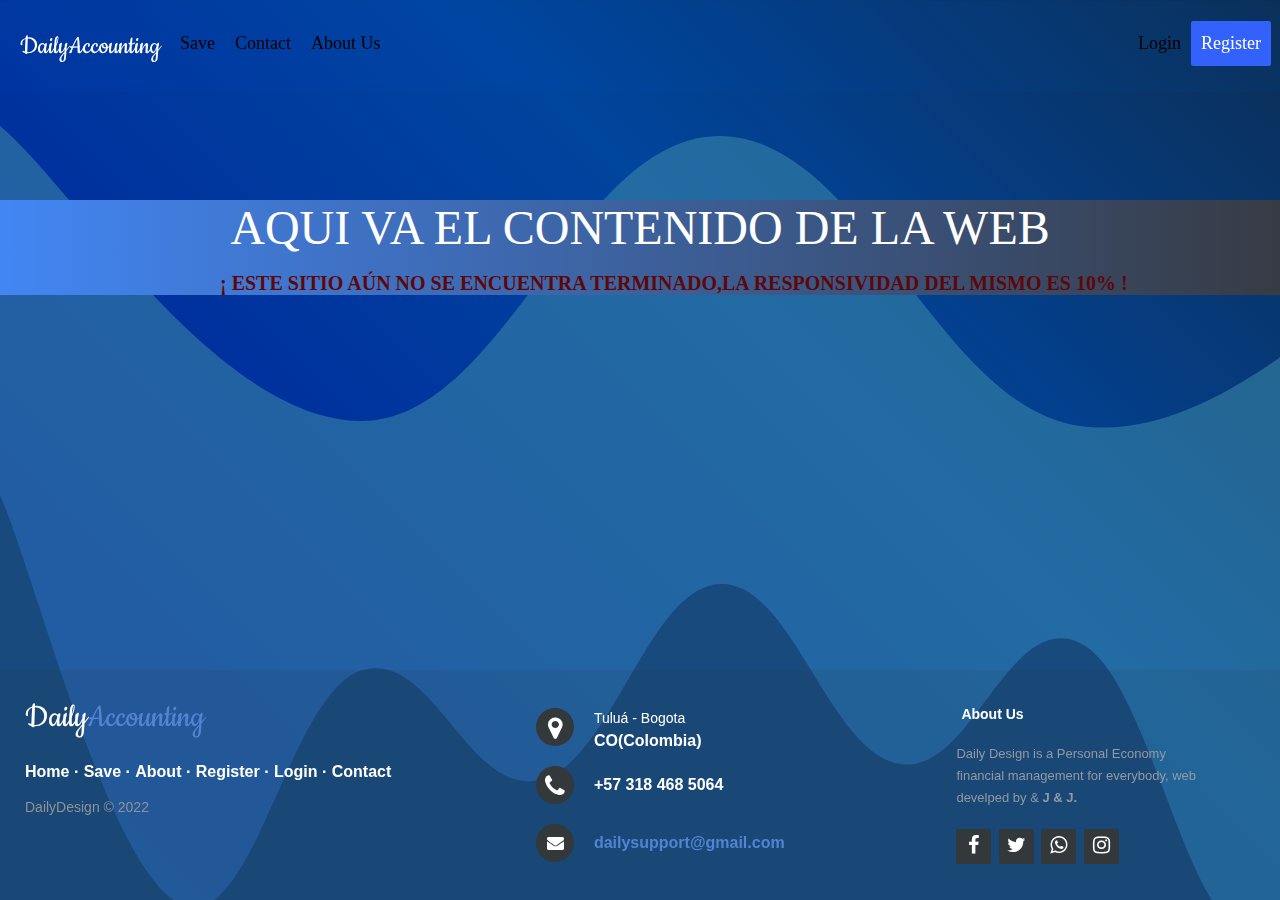
<file: Downloads/proyecto/index.html>
<!DOCTYPE html>
<html lang="es">
<head>
    <meta charset="UTF-8">
    <meta http-equiv="X-UA-Compatible" content="IE=edge">
    <meta name="viewport" content="width=device-width, initial-scale=1.0">
    <meta name="description" content="Web App dedicated to personal financial calculation and management with emphasis on savings and budget management." />
    <link rel="stylesheet" type="text/css" href="styles.css">
    <link rel="shortcut icon" href="/logo.png" type="image/x-icon">
    <link rel="stylesheet" href="https://cdnjs.cloudflare.com/ajax/libs/font-awesome/6.2.0/css/all.min.css">
    <link rel="stylesheet" href="http://maxcdn.bootstrapcdn.com/font-awesome/4.2.0/css/font-awesome.min.css">
    <link href="http://fonts.googleapis.com/css?family=Cookie" rel="stylesheet" type="text/css">
    <script type="text/javascript" src="./styless/funciones.js"></script>
    <meta name="keywords" content="Daily, Financial, Money, Economy, management" />
    
    <title>Daily Accounting | Savings & Financial calculation</title>
    
</head>
<body>

    <div id="navbar">

        <a href="./index.html" id="logo" >Daily<span>Accounting</span></a>
        
        <a href="#h">Save</a>
        <a href="#contact">Contact</a>
        <a href="/p/about.html">About Us</a>



        <div id="navbar-right">
            <a href="./p/login.html">Login</a>
            <a class="active" href="/p/login.html#register">Register</a>
        </div></div>






        <div class="main"> AQUI VA EL CONTENIDO DE LA WEB</div>
        <h2>¡ ESTE SITIO AÚN NO SE ENCUENTRA TERMINADO,<strong>LA RESPONSIVIDAD DEL MISMO ES 10% !</strong></h2>           


        
              
             



    
  












<footer class="footer-distributed">
 
    <div class="footer-left">
    
    <a href="./index.html" aria-errormessage="Don't receive any information." ><h3>Daily<span>Accounting</span></h3></a>
    
    <p class="footer-links">
    <a href="#">Home</a>
    ·
    <a href="">Save</a>
    ·
    <a href="./p/about.html">About</a>
    ·
    <a href="./p/login.html#signup">Register</a>
    ·
    <a href="#">Login</a>
    ·
    <a href="#">Contact</a>
    </p>
    
    <p class="footer-daily-name">DailyDesign &copy; 2022</p>
    </div>
    
    <div class="footer-center">
    
    <div>
    <i class="fa fa-map-marker"></i>
    <p><span>Tuluá - Bogota </span> CO(Colombia)</p>
    </div>
    
    <div>
    <i class="fa fa-phone"></i>
    <p>+57 318 468 5064</p>
    </div>
    
    <div>
    <i class="fa fa-envelope"></i>
    <p><a href="mailto:support@daily.com">dailysupport@gmail.com
   </a></p>
    </div>
    
    </div>
    
    <div class="footer-right">
    
    <p class="footer-daily-about">
    <span>About Us</span>
    Daily Design is a Personal Economy financial management for everybody, web develped by &amp; <strong>J & J.</strong>
    </p>
    
    <div class="footer-icons">
    
    <a href="https://facebook.com/#"><i class="fa fa-facebook"></i></a>
    <a href="htpps://twitter.com/#"><i class="fa fa-twitter"></i></a>
    <a href="https://api.whatsapp.com/send?phone=573184685064&text=Hola%20Que%20Buen%20Desarrollo%20haz%20hecho"><i class="fa fa-whatsapp"></i></a>
    <a href="htpps://instagram.com/#"><i class="fa fa-instagram"></i></a>
    
    </div>
    
    </div>
    
    </footer>
    
    </body>
    

<!-- /* THEME CREATE BY : JHOAN

▪▀▄▀▪ |̿ \͇|  |̶͇̿ ̶͇̿ ͇̿  \ ͇ /  |̶͇̿ ̶͇̿ ͇̿  |̿ ̿ ̿\  |̿ V ̿|  |  |̿ \͇|  |͇̿ ͇̿ ͇̿ ͇̿)     |͇̿ ͇̿ ͇̿ ͇̿  |͇̿ ͇̿ ͇̿|  |͇̿ ͇̿ ͇̿ ͇̿)  |̶͇̿ ̶͇̿ ͇̿  ▪▀▄▀▪


                     |͇̿ ͇̿ ͇̿ ͇̿  |̿ ̿ ̿\  |̶͇̿ ̶͇̿ ͇̿  |̶̿ ̶̿ ̶̿ ̶̿|  ̿ ̿|̿ ̿  |̶͇̿ ̶͇̿ ͇̿  |͇̿ ͇̿ ͇̿ ͇̿)    8/12/22 

*/ -->  

</html>
</file>
<file: Downloads/proyecto/styles.css>
/* No funcinan las propiedades sobre el scrollbar gran F, ESTE CODIGO FUE COPIADO DE W3SCHOOL PERO NO FUNKA*/

::-webkit-scrollbar   {
    width: 3px;
    height: 8px;
    display: none;
}
::-webkit-scrollbar-thumb {
    background-color:dodgerblue;
    border-radius: 3px;
}
::-webkit-scrollbar-thumb:hover {
    background: rgba(30, 143, 255, 0.521);
    box-shadow: 0 0 2px 1px rgba(0, 0, 0, 0.2);
}
::-webkit-scrollbar-thumb:active {
    background-color: rgba(9, 132, 255, 0.747);

}
::-webkit-scrollbar-track {
    background-color:dodgerblue;
    border-radius: 3px;
}
::-webkit-scrollbar-track:hover,
::-webkit-scrollbar-track:active {
    background-color: rgba(9, 132, 255, 0.747); 
    
} 
@import url('https://fonts.googleapis.com/css2?family=Poppins&display=swap');
@import url('https://fonts.googleapis.com/css?family=Poppins:400,500,600,700&display=swap');


html,body{
    background-image: url("data:image/svg+xml,%3csvg xmlns='http://www.w3.org/2000/svg' version='1.1' xmlns:xlink='http://www.w3.org/1999/xlink' xmlns:svgjs='http://svgjs.com/svgjs' width='1440' height='1440' preserveAspectRatio='none' viewBox='0 0 1440 1440'%3e%3cg mask='url(%26quot%3b%23SvgjsMask1531%26quot%3b)' fill='none'%3e%3crect width='1440' height='1440' x='0' y='0' fill='url(%23SvgjsLinearGradient1532)'%3e%3c/rect%3e%3cpath d='M 0%2c126 C 72%2c185 216%2c419 360%2c421 C 504%2c423 576%2c135 720%2c136 C 864%2c137 936%2c406.2 1080%2c426 C 1224%2c445.8 1368%2c273.2 1440%2c235L1440 1440L0 1440z' fill='rgba(61%2c 138%2c 167%2c 0.56)'%3e%3c/path%3e%3cpath d='M 0%2c495 C 36%2c576.8 108%2c868.8 180%2c904 C 252%2c939.2 288%2c695.8 360%2c671 C 432%2c646.2 468%2c797.4 540%2c780 C 612%2c762.6 648%2c587.2 720%2c584 C 792%2c580.8 828%2c752.2 900%2c764 C 972%2c775.8 1008%2c608.8 1080%2c643 C 1152%2c677.2 1188%2c948.6 1260%2c935 C 1332%2c921.4 1404%2c647 1440%2c575L1440 1440L0 1440z' fill='%23184a7e'%3e%3c/path%3e%3cpath d='M 0%2c1036 C 57.6%2c1106 172.8%2c1386 288%2c1386 C 403.2%2c1386 460.8%2c1028.4 576%2c1036 C 691.2%2c1043.6 748.8%2c1399.2 864%2c1424 C 979.2%2c1448.8 1036.8%2c1166.8 1152%2c1160 C 1267.2%2c1153.2 1382.4%2c1344 1440%2c1390L1440 1440L0 1440z' fill='%232264ab'%3e%3c/path%3e%3c/g%3e%3cdefs%3e%3cmask id='SvgjsMask1531'%3e%3crect width='1440' height='1440' fill='white'%3e%3c/rect%3e%3c/mask%3e%3clinearGradient x1='100%25' y1='0%25' x2='0%25' y2='100%25' gradientUnits='userSpaceOnUse' id='SvgjsLinearGradient1532'%3e%3cstop stop-color='%230e2a47' offset='0'%3e%3c/stop%3e%3cstop stop-color='rgba(0%2c 69%2c 158%2c 1)' offset='0.34'%3e%3c/stop%3e%3cstop stop-color='rgba(0%2c 34%2c 158%2c 1)' offset='0.7'%3e%3c/stop%3e%3cstop stop-color='%2300459e' offset='1'%3e%3c/stop%3e%3c/linearGradient%3e%3c/defs%3e%3c/svg%3e");

}
#navbar {
    
    overflow: hidden !important;
    background-color: #0066ff09 !important;
    padding: 20px 10px !important; 
    transition: 0.3s !important; 
    position: fixed !important;
    width: 100% !important;
    top: 1px !important;
    
    display: inline-flexblock;
    z-index: 5;
}


#navbar a {
    float: left;
    color: black;
    text-align: center;
    padding: 10px;
    text-decoration: none;
    font-size: 18px;
    line-height: 25px;
    border-radius: 2px;
}


#navbar #logo {
    font-size: 30px;
    font-weight: bold;

    color: #fff;
    z-index: 6;
    font: normal 28px 'Cookie', cursive;


    }
    


#navbar #logo:hover {
    background-color: #0066ff23;
    }


#navbar a:hover {
    background-color: dodgerblue;
    color: black;
}


#navbar a.active {
    background-color: rgb(50, 97, 252);
    color: white; 
}



#navbar-right {
    float: right;
    padding-right: 0.5cm;
    
    margin-left: 50px;
    z-index: auto;
}

#navbar #navbar-right {
    z-index: auto !important ;
}










@media screen and (max-width: 580px) {
    #navbar {
    padding: 18px 7px;
    }
    #navbar a {
        float: none;
        display: block;
        text-align: left;
    }
    #navbar-right {
        float: none;
    }

}


 /* FOOTER SECTION,
    AÚN NO LA ACABO NO FUNCIONO MUY BIEN MI IDEA SOBRE EL 'CROSS OVER SELECTION' */


    body {
        margin: 0;
        padding: 0;
        background: #373B44;  /* fallback for old browsers */
        background: -webkit-linear-gradient(to right, #4286f4, #373B44);  /* Chrome 10-25, Safari 5.1-6 */
        background: linear-gradient(to right, #4286f4, #373B44); /* W3C, IE 10+/ Edge, Firefox 16+, Chrome 26+, Opera 12+, Safari 7+ */

       }
       .main {
        max-height: 550px;;
        background-color: #262626;
        color: white;
        font-size: 48px;
        text-align: center;
        margin-top: 200px;
        background: #373B44;  /* fallback for old browsers */
        background: -webkit-linear-gradient(to right, #4286f4, #373B44);  /* Chrome 10-25, Safari 5.1-6 */
        background: linear-gradient(to right, #4286f4, #373B44); /* W3C, IE 10+/ Edge, Firefox 16+, Chrome 26+, Opera 12+, Safari 7+ */

       }
       footer{
        position: fixed;
        bottom: 0;
       }
       .footer-distributed{
        background-color: #292c2f17;
        box-shadow: 0 1px 1px 0 rgba(0, 0, 0, 0.12);
        box-sizing: border-box;
        width: 100%;
        text-align: left;
        font: bold 16px sans-serif;
        
        padding: 28px 25px;
        margin-top: 80px;
       }
        
       .footer-distributed .footer-left,
       .footer-distributed .footer-center,
       .footer-distributed .footer-right{
        display: inline-block;
        vertical-align: top;
       }
        
       .footer-distributed .footer-left{
        width: 40%;
       }
        
       .footer-distributed h3{
        color:  #ffffff;
        font: normal 36px 'Cookie', cursive;
        margin: 0;
       }

       .footer-distributed a{
        text-decoration: none;
       }
        
       .footer-distributed h3 span{
        color:  #5383d3;
       }
        
        
       .footer-distributed .footer-links{
        color:  #ffffff;
        margin: 20px 0 12px;
        padding: 0;
       }
        
       .footer-distributed .footer-links a{
        display:inline-block;
        line-height: 1.8;
        text-decoration: none;
        color:  inherit;
       }
        
       .footer-distributed .footer-daily-name{
        color:  #8f9296;
        font-size: 14px;
        font-weight: normal;
        margin: 0;
       }
        
        
       .footer-distributed .footer-center{
        width: 35%;
       }
        
       .footer-distributed .footer-center i{
        background-color:  #33383b;
        color: #ffffff;
        font-size: 25px;
        width: 38px;
        height: 38px;
        border-radius: 50%;
        text-align: center;
        line-height: 42px;
        margin: 10px 15px;
        vertical-align: middle;
       }
        
       .footer-distributed .footer-center i.fa-envelope{
        font-size: 17px;
        line-height: 38px;
       }
        
       .footer-distributed .footer-center p{
        display: inline-block;
        color: #ffffff;
        vertical-align: middle;
        margin:0;
       }
        
       .footer-distributed .footer-center p span{
        display:block;
        font-weight: normal;
        font-size:14px;
        line-height:2;
       }
        
       .footer-distributed .footer-center p a{
        color:  #5383d3;
        text-decoration: none;;
       }
        
       .footer-distributed .footer-right{
        width: 20%;
       }
        
       .footer-distributed .footer-daily-about{
        line-height: 22px;
        color:  #92999f;
        font-size: 13px;
        font-weight: normal;
        margin: 0;
       }
        
       .footer-distributed .footer-daily-about span{
        display: block;
        color:  #ffffff;
        font-size: 14px;
        font-weight: bold;
        margin-bottom: 18px;
       }

       .footer-daily-about span {
        margin: 5px;
       }
        
       .footer-distributed .footer-icons{
        margin-top: 20px;
       }
        
       .footer-distributed .footer-icons a{
        display: inline-block;
        width: 35px;
        height: 35px;
        cursor: pointer;
        background-color:  #33383b;
        border-radius: 2px;
        
        font-size: 20px;
        color: #ffffff;
        text-align: center;
        line-height: 32px;
        
        margin-right: 3px;
        margin-bottom: 2px;
       }

       .footer-center .fa fa-map-marker .fa fa-phone .fa fa-envelope i{
        width: 10px;
        height: 10px;
       }
        
        
       @media (max-width: 880px) {
        
        .footer-distributed{
        font: bold 14px sans-serif;
        
        }
        
        .footer-distributed .footer-left,
        .footer-distributed .footer-center,
        .footer-distributed .footer-right{
        display: block;
        width: 100%;
        margin-bottom: 25px;
        text-align: center;
        }
        
        .footer-distributed .footer-center i{
        margin-left: 0;
        margin-block: 5px;
        }
        .main {
           
        margin-top: 20px;
        font-size: auto;
        background: #373B44;  /* fallback for old browsers */
        background: -webkit-linear-gradient(to right, #4286f4, #373B44);  /* Chrome 10-25, Safari 5.1-6 */
        background: linear-gradient(to right, #4286f4, #373B44); /* W3C, IE 10+/ Edge, Firefox 16+, Chrome 26+, Opera 12+, Safari 7+ */

        }
        
       }
    
       @media (max-width: 550px) {
        #navbar {

        }
       }


    h2{
        align-content: center;
        align-items: center;
        width: auto;
        margin-left: 220px;
        font-size: 20px;
        color: rgb(95, 7, 7);
       }

/* THEME CREATE BY : JHOAN

▪▀▄▀▪ |̿ \͇|  |̶͇̿ ̶͇̿ ͇̿  \ ͇ /  |̶͇̿ ̶͇̿ ͇̿  |̿ ̿ ̿\  |̿ V ̿|  |  |̿ \͇|  |͇̿ ͇̿ ͇̿ ͇̿)     |͇̿ ͇̿ ͇̿ ͇̿  |͇̿ ͇̿ ͇̿|  |͇̿ ͇̿ ͇̿ ͇̿)  |̶͇̿ ̶͇̿ ͇̿  ▪▀▄▀▪


                     |͇̿ ͇̿ ͇̿ ͇̿  |̿ ̿ ̿\  |̶͇̿ ̶͇̿ ͇̿  |̶̿ ̶̿ ̶̿ ̶̿|  ̿ ̿|̿ ̿  |̶͇̿ ̶͇̿ ͇̿  |͇̿ ͇̿ ͇̿ ͇̿)    8/12/22 

*/
</file>
